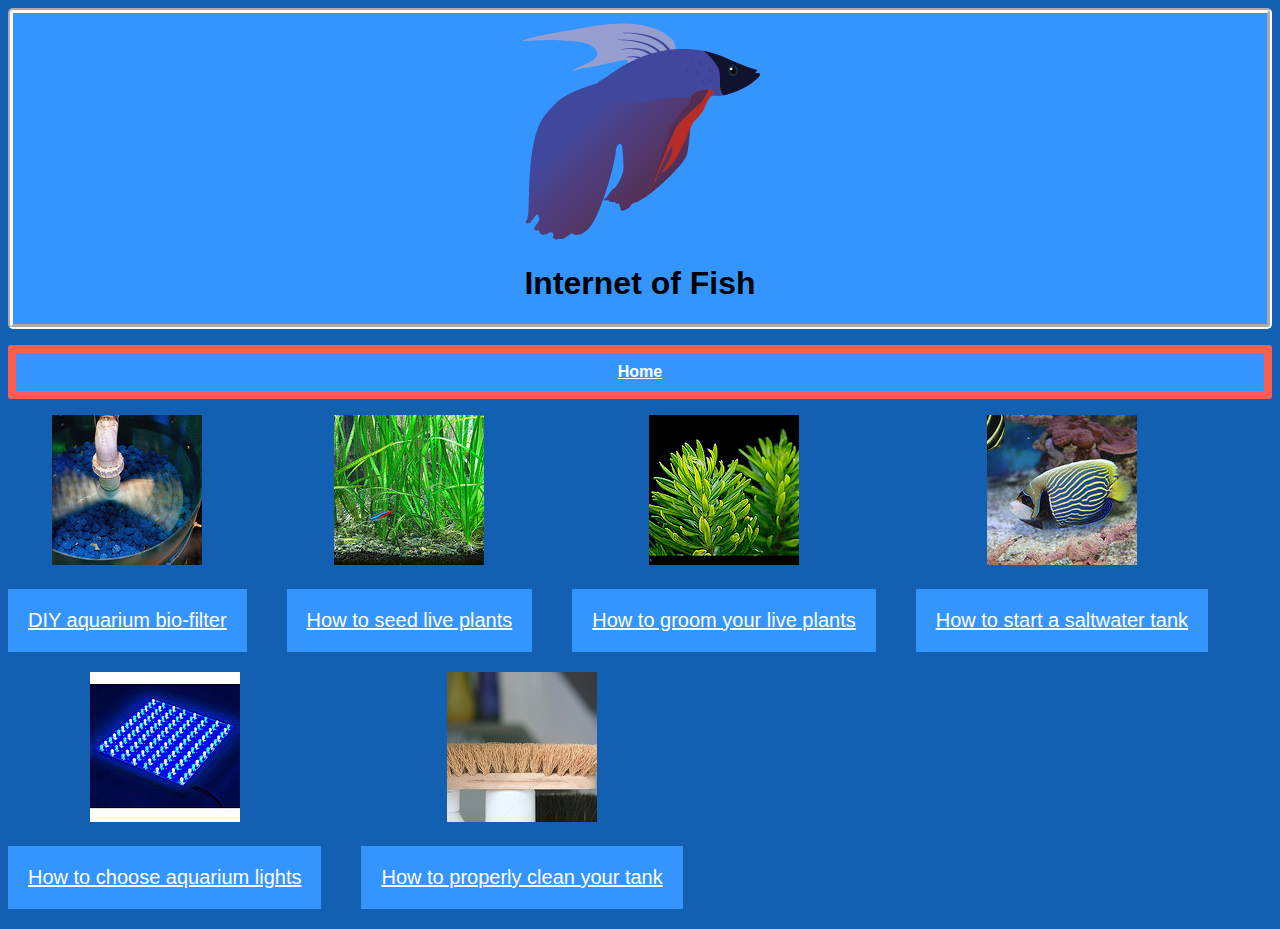
<file: projects.html>
<!DOCTYPE html>
<html>
  <head>
    <meta charset="utf-8">
    <title>Internet of Fish</title>
    <link rel="stylesheet" type="text/css" href="css/master.css">
  </head>
  <body>
    <div class="header">
      <img src="images/unnamed.png" alt="betta fish logo" />
      <h1>Internet of Fish</h1>
    </div>
    <ul>
      <li><a href="index.html">Home</a></li>
    </ul>
    <div class="floated_img">

      <img src="images/aqua_filter.jpg" alt="aquarium fliter">

      <a href="filter_directions.pdf">
        <p>DIY aquarium bio-filter</p>
      </a>
    </div>

    <div class="floated_img">
      <img src="images/aquarium_grass.jpg" alt="aquarium grass">
      <a href="plant_directions.pdf">
        <p>How to seed live plants</p>
      </a>
    </div>
    <div class="floated_img">
      <img src="images/plant_grooming.jpg" alt="plant grooming">
      <a href="plant_grooming.pdf">
        <p>How to groom your live plants</p>
      </a>
    </div>
    <div class="floated_img">
      <img src="images/saltwater.jpg" alt="saltwater fishtank">
      <a href="saltwater_directions.pdf">
        <p>How to start a saltwater tank</p>
      </a>
    </div>
    <div class="floated_img">
      <img src="images/aqua_light.jpg" alt="aquarium light">
      <a href="aquarium_light.pdf">
        <p>How to choose aquarium lights</p>
      </a>
    </div>
    <div class="floated_img">
      <img src="images/cleaning.jpg" alt="cleaning brush">
      <a href="tank_cleaning.pdf">
        <p>How to properly clean your tank</p>
      </a>
    </div>



  </body>
</html>
</file>
<file: css/master.css>
body{
background: #135FB2;
}

h1{
  text-align: center;
  font-family:Arial;
}

.header{

  background-color:#3495FF;
  text-align: center;
  padding: 10px 0px 0px 0px;
  border-style:groove;
  border-color: white;
  border-width: 5px;
  border-radius: 5px;
}

ul{
  padding: 10px;
  background:#3495FF;
  text-align: center;
  border-style: solid;
  border-color: #FF5B4E;
  border-width: 8px;
  border-radius: 3px;
}

li{
  font-family: Arial;
  font-weight: bold;
  display: inline;
  padding: 0px 10px 0px 10px;

}

a{
  color:white;
}

p{
  color:white;
  background: #3495FF;
  padding:20px;
  font-family: Arial;
  font-size: 20px
  

}
/*grid on projects page*/
.floated_img{
    float:left;
    text-align: center;
    padding: 0px 40px 0px 0px;
}

/*js slideshow on index*/
.picslide{
  text-align: center;
  padding: 10px 0px 0px 0px;
  border-radius: 5px;

}

/*modifies contact info on index*/
.contactinfo{
  color:white;
  background: #3495FF;
  text-align: center;
  display: block;
  font-family: Arial;
  font-size: 20px
}
</file>
